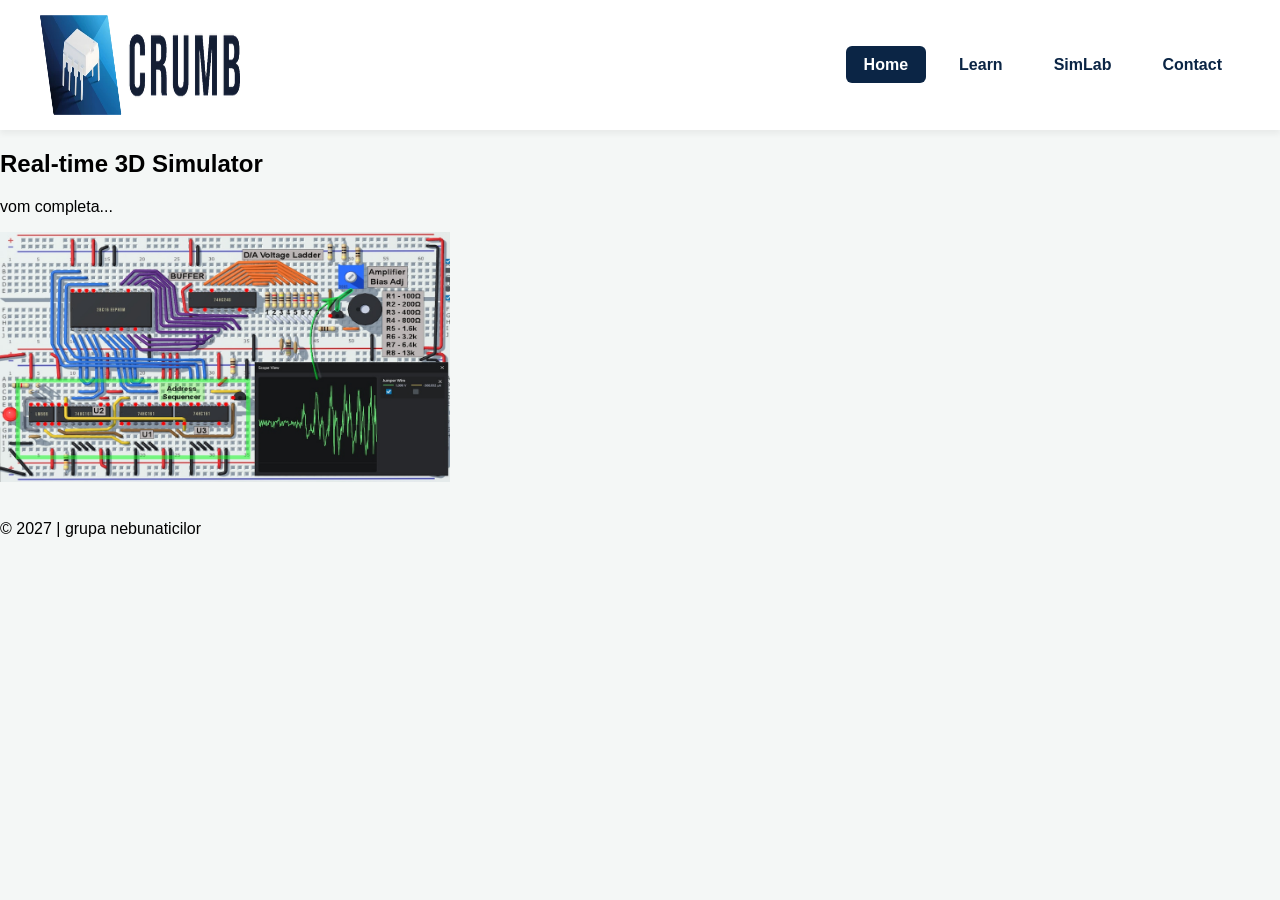
<file: Proiect info/Crumb/index.html>
<!doctype html>
<html lang="en">
<head>
    <meta charset="UTF-8" />
    <meta name="viewport" content="width=device-width, initial-scale=1.0" />
    <title>Crumb</title>
    <link rel="stylesheet" href="css/index.css" />
</head>
  <body>
    <header>
      <nav class="navbar">
        <img src="img/crumb-logo.webp" alt="Crumb Logo" class="logo-image">
        <ul class="nav-menu-list">
          <li><a href="index.html" class="nav-link active">Home</a></li>
          <li><a href="Learn.html" class="nav-link">Learn</a></li>
          <li><a href="SimLab.html" class="nav-link">SimLab</a></li>
          <li><a href="Contact.html" class="nav-link">Contact</a></li>
        </ul>
      </nav>
    </header>
    <main>
        <section>
            <h2>Real-time 3D Simulator</h2>
            <p style="font-size: medium;">vom completa...</p>
            <img src="img/poza1.jpg" alt="Crumb" style="border: 100px; width: 450px; height: 250px;">
        </section>
    </main>
    </br>

    <footer>
        <p>&copy; 2027 |  grupa nebunaticilor</p>
    </footer>
  </body>
</html>
</file>
<file: Proiect info/Crumb/css/index.css>
body {
  margin: 0;
  font-family: "Segoe UI", Tahoma, Geneva, Verdana, sans-serif;
  background-color: #f4f7f6;
}

.navbar {
  background-color: #ffffff;
  display: flex;
  justify-content: space-between;
  align-items: center;
  padding: 15px 40px;
  box-shadow: 0 4px 6px rgba(0, 0, 0, 0.05);
}

.nav-menu-list {
  list-style: none;
  display: flex;
  gap: 15px;
  margin: 0;
  padding: 0;
}

.nav-item {
  margin: 0;
}

.nav-link {
  color: #0b2545;
  text-decoration: none;
  font-size: 16px;
  font-weight: 600;
  padding: 10px 18px;
  border-radius: 6px;
  transition: all 0.3s ease;
}

.nav-link:hover {
  background-color: #0b2545;
  color: #ffffff;
}

.nav-link.active {
  background-color: #0b2545;
  color: #ffffff;
}
.logo-image {
  width: 200px;
  height: 100px;
  margin-right: 10px;
  vertical-align: middle;
  display: block;
}
</file>
